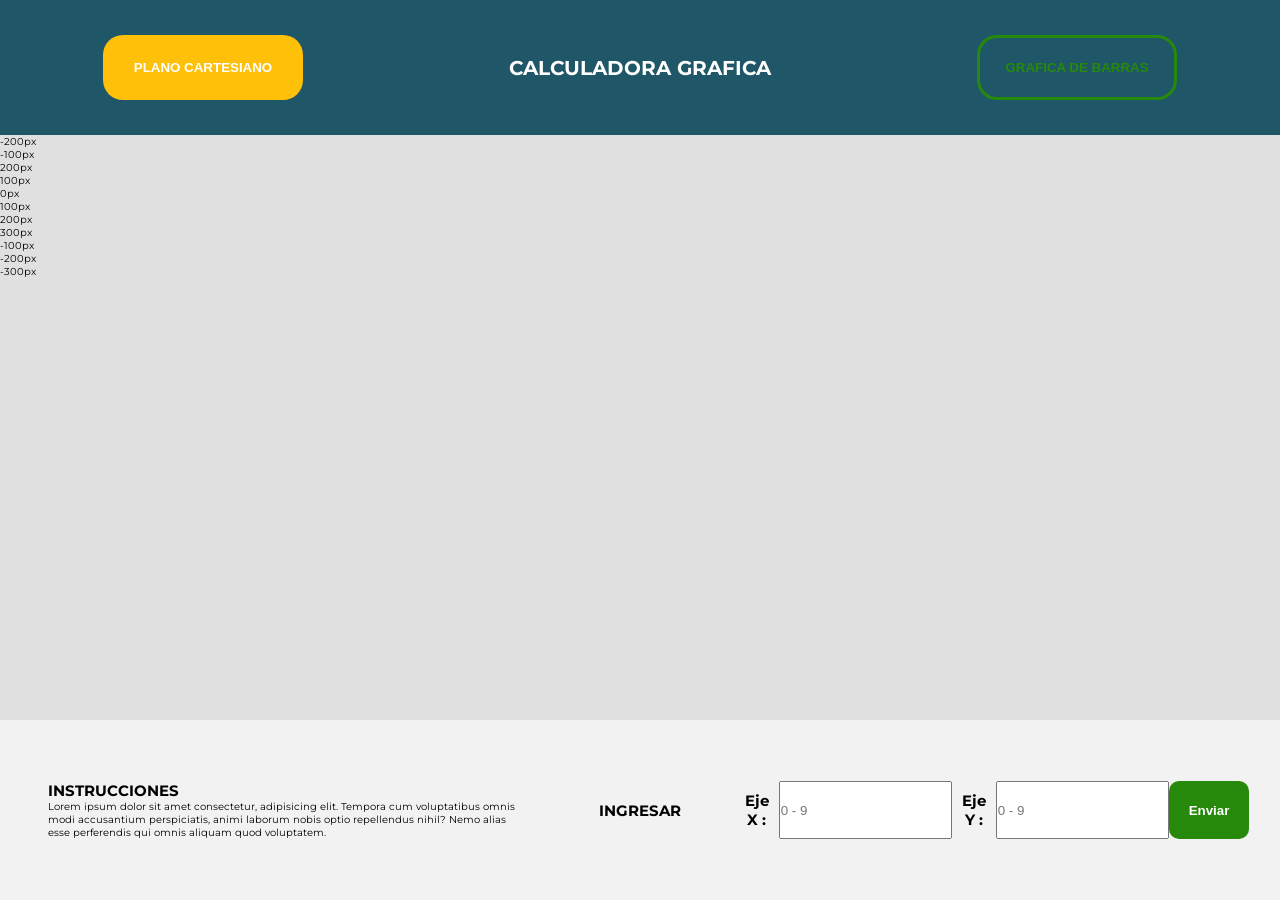
<file: index.html>
<!DOCTYPE html>
<html lang="en">
<head>
    <meta charset="UTF-8">
    <meta http-equiv="X-UA-Compatible" content="IE=edge">
    <meta name="viewport" content="width=device-width, initial-scale=1.0">
    <link rel="stylesheet" href="styles/index_movil.css" media="(max-width: 426px)">
    <link rel="stylesheet" href="styles/index_tablet.css" media="(max-width: 800px)">
    <link rel="stylesheet" href="styles/estilos.css">
    <title>Calculadora Grafica</title>
    <link rel="preconnect" href="https://fonts.gstatic.com">
    <link href="https://fonts.googleapis.com/css2?family=Montserrat:ital,wght@0,400;0,500;0,600;0,700;0,800;1,400;1,600;1,800&display=swap" rel="stylesheet">
</head>
<body>
    <header>
        <button class="buttonPlano">
            <a href="" title="Estas aqui!">
                <p>PLANO CARTESIANO</p>
            </a>
        </button>
        <div class="titulo">
            <h1>
                CALCULADORA GRAFICA
            </h1>
        </div>
        <button href="graficaBarras.html" class="buttonGrafica">
            <a href="graficaBarras.html" title="Ir a grafica de barras">
                <p>GRAFICA DE BARRAS</p>
            </a>
        </button>
    </header>
    <main>
        <section class="container-grafica">
            <div class="cartesiano" id="listData">
                <div class="xx"></div>
                <div class="yy"></div>
                <!-- marcadores -->
                <div class="y-200px">-200px</div>
                <div class="y-100px">-100px</div>
                <div class="y200px">200px</div>
                <div class="y100px">100px</div>
                <div class="y0px">0px</div>
                <div class="x100px">100px</div>
                <div class="x200px">200px</div>
                <div class="x300px">300px</div>
                <div class="x-100px">-100px</div>
                <div class="x-200px">-200px</div>
                <div class="x-300px">-300px</div>
            </div>
        </section>
        <section class="container-detalle">
            <div class="detalle--instrucciones">
                <h2>INSTRUCCIONES</h2>
                <P>Lorem ipsum dolor sit amet consectetur, adipisicing elit. Tempora cum voluptatibus omnis modi accusantium perspiciatis, animi laborum nobis optio repellendus nihil? Nemo alias esse perferendis qui omnis aliquam quod voluptatem.</P>
            </div>
            <section class="detalle-titulo">
                <h2>INGRESAR</h2>
            </section>
            <section class="detalle-form">
                <div>
                    <form action="" id="myForm">
                        <label for="x"><h2>Eje X :</h2></label>
                        <input type="number" placeholder="0 - 9" id="datox" class="datox" name="datox">
                        <label for=""><h2>Eje Y :</h2></label>
                        <input type="number" placeholder="0 - 9" id="datoy" class="datoy" name="datoy">
                        <button type="submit">
                            Enviar
                        </button>
                        </form>
                </div>
            </section>
        </section>
    </main>
    <script src="app.js"></script>
</body>
</html>
</file>
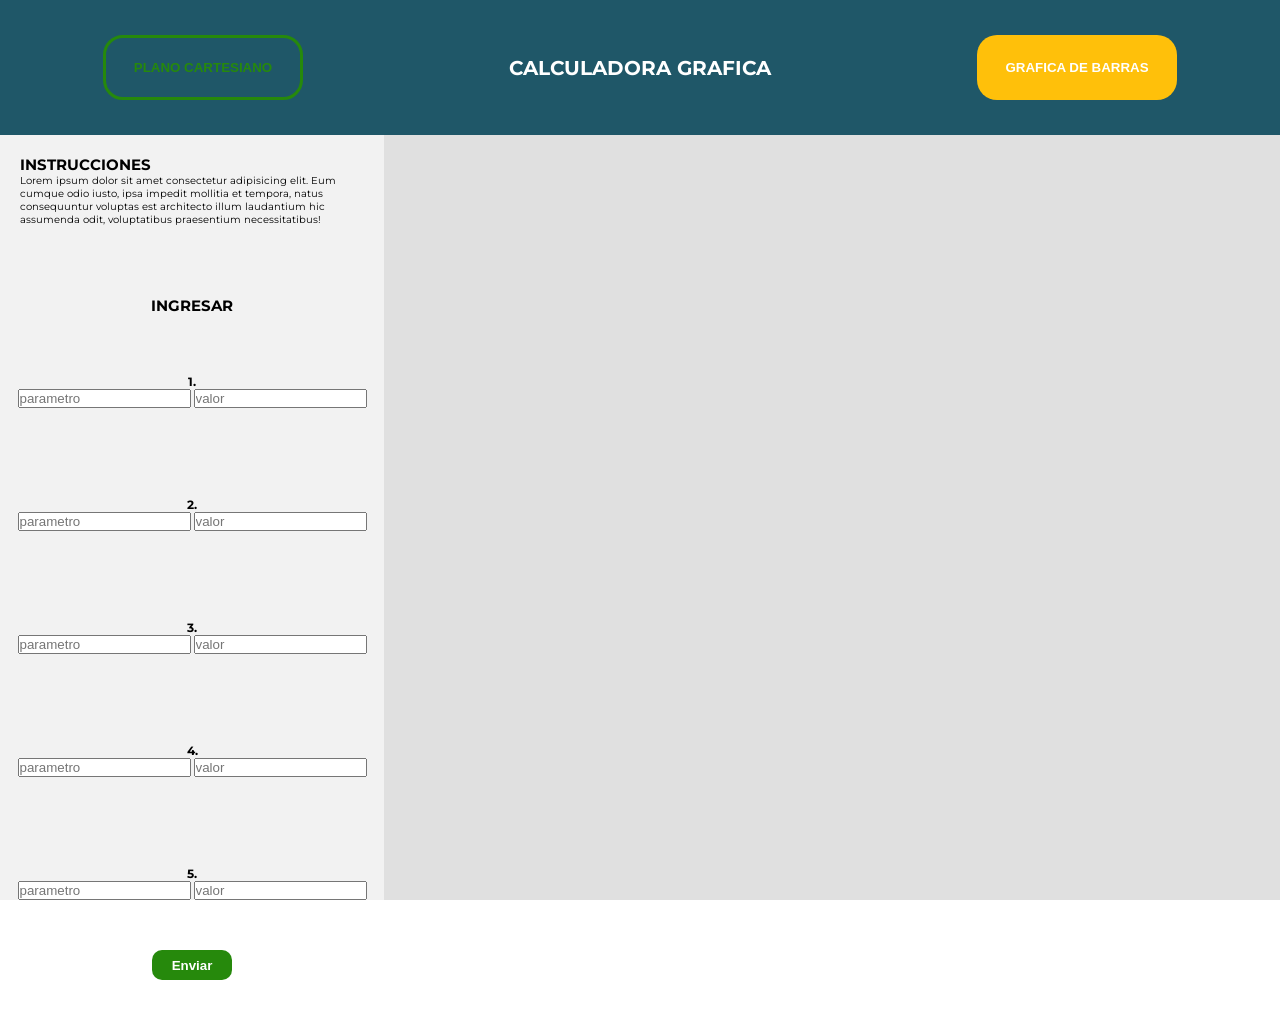
<file: graficaBarras.html>
<!DOCTYPE html>
<html lang="en">
<head>
    <meta charset="UTF-8">
    <meta http-equiv="X-UA-Compatible" content="IE=edge">
    <meta name="viewport" content="width=device-width, initial-scale=1.0">
    <link rel="stylesheet" href="styles/estilosbarras-movil.css" media="(max-width: 420px)">
    <link rel="stylesheet" href="styles/estilosbarras.css">
    <title>Calculadora Grafica</title>
    <link rel="preconnect" href="https://fonts.gstatic.com">
    <link href="https://fonts.googleapis.com/css2?family=Montserrat:ital,wght@0,400;0,500;0,600;0,700;0,800;1,400;1,600;1,800&display=swap" rel="stylesheet">
    <script src="https://cdn.plot.ly/plotly-latest.min.js"></script>
</head>
<body>
    <header>
        <button title="Estas aqui!" class="buttonPlano">
            <a href="index.html" >
                <p>PLANO CARTESIANO</p>
            </a>
        </button>
        <div class="titulo">
            <h1>
                CALCULADORA GRAFICA
            </h1>
        </div>
        <button class="buttonGrafica">
            <a href="index.html" title="Ir a grafica de barras">
                <p>GRAFICA DE BARRAS</p>
            </a>
        </button>
    </header>
    <main>
        <section class="main">
            <section class="barras-container-detalle">
                <div class="container-detalle-instrucciones">
                    <h2>INSTRUCCIONES</h2>
                    <P>Lorem ipsum dolor sit amet consectetur adipisicing elit. Eum cumque odio iusto, ipsa impedit mollitia et tempora, natus consequuntur voluptas est architecto illum laudantium hic assumenda odit, voluptatibus praesentium necessitatibus!</P>
                </div>
                <div class="container-detalle-form">
                    <div>
                        <h2>INGRESAR</h2>
                        <form id="form-param" class="formulario">
                            <div>
                                <label for=""><h3>1. </h3></label>
                                <input type="text" placeholder="parametro" id="inputUnoX" name="inputUnoX" class="parametro" focus>
                                <input type="number" placeholder="valor" id="inputUnoY" name="inputUnoY" class="valor">
                            </div>
                            <div>
                                <label for=""><h3>2. </h3></label>
                                <input type="text" placeholder="parametro" id="inputDosX" name="inputDosX"  class="parametro">
                                <input type="number" placeholder="valor" id="inputDosY" name="inputDosY"  class="valor">
                            </div>
                            <div>
                                <label for=""><h3>3. </h3></label>
                                <input type="text" placeholder="parametro" id="inputTresX" name="inputTresX"  class="parametro">
                                <input type="number" placeholder="valor" id="inputTresY" name="inputTresY"  class="valor">
                            </div>
                            <div>
                                <label for=""><h3>4. </h3></label>
                                <input type="text" placeholder="parametro" id="inputCuatroX" name="inputCuatroX" class="parametro">
                                <input type="number" placeholder="valor" id="inputCuatroY" name="inputCuatroY" class="valor">
                            </div>
                            <div>
                                <label for=""><h3>5. </h3></label>
                                <input type="text" placeholder="parametro" id="inputCincoX" name="inputCincoX"  class="parametro">
                                <input type="number" placeholder="valor" id="inputCincoY" name="inputCincoY"  class="valor">
                            </div>
                            <button type="button" class="showResults">
                                Enviar
                            </button>
                        </form>
                    </div>
                </div>
            </section>
            <section class="barras-container-grafica">
                <figure class="highcharts-figure">
                    <div id="grafico"></div>
                </figure>
            </section>
        </section>
    </main>
    <script src="script.js"></script>
</body>
</html>
</file>
<file: styles/index_movil.css>
/* bloque de variables */
:root{
    /* colores */
    --azul: #1F5768;
    --verde: #26890C;
    --naranja: #FFC00A;
    --grisFondo: #E0E0E0;
    --grisClaro: #F2F2F2;
    /* tipo de fuentes */
    --general: 'Montserrat', sans-serif;;
    /* tamaño de fuetnes */
    --titulo: 2.4rem;
}
*{
    box-sizing: border-box;
    margin: 0;
    padding: 0;
}
html{
    font-size: 62.5%;
    font-family: var(--general);
    max-width: 1400px;
    background-color: var(--grisFondo);
}
body header{
    display: grid;
    grid-template-columns: 1fr 1fr;
    grid-template-rows: 1fr 1fr;
}
body header {
    height: 30vh;
}
header .titulo {
    grid-column: 1 / 3;
    grid-row: 1 / 2;
    text-align: center;
    margin: 20px 0;
}
header .buttonPlano{
    grid-column: 1 / 2;
    grid-row: 2 / 3;
    width: 110px;
    margin: auto;
}
header .buttonGrafica{
    grid-column: 2 / 3;
    grid-row: 2 / 3;
    width: 110px;
    margin: auto;
}
main .container-detalle {
    display: block;
}
.container-detalle .detalle-titulo{
    text-align: center;
}
.container-detalle .detalle-form form{
    display: flex;
    align-items: center;
}
main .detalle--instrucciones p{
    text-align: justify;
}
.container-detalle .detalle-form button {
    width: 100%;
    height: 30px;
}
body main{
    display: grid;
    grid-template-columns: 1fr 1fr;
    grid-template-rows: repeat(5, 1fr);
    
}
body main .container-detalle{
    grid-column: 1 / 3;
    grid-row: 1 / 3;
    height: auto;
}
.container-detalle .detalle-form {
    margin: auto;
    align-items: center;
}
body main .container-grafica{
    grid-column: 1 / 3;
    grid-row: 3 / 6;
    height: 100%;
    overflow: scroll;
}

.container-detalle .detalle--instrucciones  {
    margin: auto;
    text-align: center;
}


  /* Plano cartesiano */
  .cartesiano {
    position: relative;
    margin: 0 auto;
    width: 100%;
    max-width: 800px;
    min-width: 300px;
    height: 400px;
    min-height: 300px;
    background-color:#ccc;
    background-image: linear-gradient(rgba(255,255,255,.3) 1px, transparent 1px),
    linear-gradient(90deg, rgba(255,255,255,.3) 1px, transparent 1px),
    linear-gradient(rgba(255,255,255,.3) 1px, transparent 1px),
    linear-gradient(90deg, rgba(255,255,255,.3) 1px, transparent 1px);
    background-size:100px 100px, 100px 100px, 20px 20px, 20px 20px;
    background-position:-2px -2px, -2px -2px, -1px -1px, -1px -1px;
    color: #616161;
    overflow: scroll;
  }
  
  .cartesiano:before {
    content:"Y";
    position: absolute;
    left: 390px
  }
  
  .cartesiano:after {
    content:"X";
    position: absolute;
    top: 200px;
    right: 7px;
  }
  
  .y-100px {
    position: absolute;
    top: 300px;
    left: 400px;
  }
  
  .y-200px {
    position: absolute;
    left: 400px;
    top: 400px;
  }

  .y0px {
    position: absolute;
    top: 200px;
    left: 410px;
  }
  
  .y100px {
    position: absolute;
    top: 100px;
    left: 400px;
  }
  
  .y200px {
    position: absolute;
    left: 400px;
  }
  
  .x100px {
    position: absolute;
    left: 500px;
    top: 190px;
  }
  
  .x200px {
    position: absolute;
    left: 600px;
    top: 190px;
  }
  
  .x300px {
    position: absolute;
    left: 700px;
    top: 190px;
  }
  
  .x-100px {
    position: absolute;
    left: 300px;
    top: 190px;
  }
  
  .x-200px {
    position: absolute;
    left: 200px;
    top: 190px;
  }
  
  .x-300px {
    position: absolute;
    left: 100px;
    top: 190px;
  }
  .xx{
    position: absolute;
    width: 100%;
    max-width: 800px;
    min-width: 300px;
    margin: 200px 0;
    border: 1px solid red;
  
  }
  .yy{
    position: absolute;
    height: 100%;
    max-height: 400px;
    margin: 0 400px;
    border: 1px solid red;
  }
</file>
<file: styles/index_tablet.css>
/* bloque de variables */
:root{
    /* colores */
    --azul: #1F5768;
    --verde: #26890C;
    --naranja: #FFC00A;
    --grisFondo: #E0E0E0;
    --grisClaro: #F2F2F2;
    /* tipo de fuentes */
    --general: 'Montserrat', sans-serif;;
    /* tamaño de fuetnes */
    --titulo: 2.4rem;
}
*{
    box-sizing: border-box;
    margin: 0;
    padding: 0;
}
html{
    font-size: 62.5%;
    font-family: var(--general);
}
header{
    display: flex;
    justify-content: space-around;
    align-items: center;
    height: 15vh;
    background-color: var(--azul);
    color: white;
}
.titulo{
    text-align: center;
}
header button {
    width: 200px;
    height: 65px;
    border-radius: 20px;
    background-color: transparent;
    cursor: pointer;
}
header button a{
    text-decoration: none;
}
header button a p{
    color: white;
    font-weight: 800;
}
.buttonPlano{
    background-color: var(--naranja);
    border: none;
}
.buttonGrafica{
    border: 3px solid var(--verde);
}
.buttonGrafica a p{
    color: var(--verde);
}
main {
    width: 100vw;
    height: 85vh;
    background-color: var(--grisFondo);
}
.container-detalle{
    display: flex;
    width: 100%;
    height: 20vh;
    padding: 10px;
    align-items: center;
    flex-wrap: wrap;
    background-color: var(--grisClaro);
}
main .container-detalle .detalle--instrucciones{
    border-radius: 10px;
    width: 100%;
    min-width: 200px;
    max-width: 300px;
    padding: 10px;
}
.container-detalle .detalle-form label{
    display: flex;
    width: 120px;
    margin: 10px;
    text-align: center;
}
.container-detalle .detalle-form label h2{
    display: flex;
    align-items: center;
}
.container-detalle .detalle-form label input{
    width: 50px;
    text-align: center;
    height: 30px;
    margin: 0 10px;
}
.container-detalle .detalle-form button {
    border: none;
    background-color: var(--verde);
    color: white;
    font-weight: 800;
    padding: 0 20px;
    border-radius: 10px;
}
.detalle-form{
    width: 100%;
    max-width: 500px;
    min-width: 300px;
    padding: 10px;
}
.detalle-form form{
    display: flex;
    justify-content: center;
}
.container-grafica{
    width: 100%;
    height: 60vh;
}
</file>
<file: styles/estilos.css>
/* bloque de variables */
:root{
    /* colores */
    --azul: #1F5768;
    --verde: #26890C;
    --naranja: #FFC00A;
    --grisFondo: #E0E0E0;
    --grisClaro: #F2F2F2;
    /* tipo de fuentes */
    --general: 'Montserrat', sans-serif;;
    /* tamaño de fuetnes */
    --titulo: 2.4rem;
}
*{
    box-sizing: border-box;
    margin: 0;
    padding: 0;
}
html{
    font-size: 62.5%;
    font-family: var(--general);
}
header{
    display: flex;
    justify-content: space-around;
    align-items: center;
    height: 15vh;
    background-color: var(--azul);
    color: white;
}
header button {
    width: 200px;
    height: 65px;
    border-radius: 20px;
    background-color: transparent;
    cursor: pointer;
}
header button a{
    text-decoration: none;
}
header button a p{
    color: white;
    font-weight: 800;
}
.buttonPlano{
    background-color: var(--naranja);
    border: none;
}
.buttonGrafica{
    border: 3px solid var(--verde);
}
.buttonGrafica a p{
    color: var(--verde);
}
main {
    width: 100vw;
    height: 85vh;
    background-color: var(--grisFondo);
}
.detalle-titulo{
    margin: 5px;
}
.container-detalle{
    display: flex;
    width: 100%;
    height: 20vh;
    padding: 10px;
    align-items: center;
    justify-content: space-around;
    background-color: var(--grisClaro);
}
.container-detalle .detalle--instrucciones{
    border-radius: 10px;
    width: 100%;
    max-width: 500px;
    min-width: 300px;
    padding: 10px;
}
.container-detalle .detalle-form label{
    display: flex;
    width: 120px;
    margin: 10px;
    text-align: center;
}
.container-detalle .detalle-form label h2{
    display: flex;
    align-items: center;
}
.container-detalle .detalle-form label input{
    width: 50px;
    text-align: center;
    height: 30px;
    margin: 0 10px;
}
.container-detalle .detalle-form button {
    border: none;
    background-color: var(--verde);
    color: white;
    font-weight: 800;
    padding: 0 20px;
    border-radius: 10px;
}
.detalle-form{
    width: 100%;
    max-width: 500px;
    min-width: 300px;
    padding: 10px;
}
.detalle-form form{
    display: flex;
    justify-content: center;
}
.container-grafica{
    width: 100%;
    height: 65vh;
}
</file>
<file: styles/estilosbarras-movil.css>
/* bloque de variables */
:root{
    /* colores */
    --azul: #1F5768;
    --verde: #26890C;
    --naranja: #FFC00A;
    --grisFondo: #E0E0E0;
    --grisClaro: #F2F2F2;
    /* tipo de fuentes */
    --general: 'Montserrat', sans-serif;;
    /* tamaño de fuetnes */
    --titulo: 2.4rem;
}
*{
    box-sizing: border-box;
    margin: 0;
    padding: 0;
}
html{
    font-size: 62.5%;
    font-family: var(--general);
}
header{
    background-color: var(--azul);
    color: white;
}
body header{
    display: grid;
    grid-template-columns: 1fr 1fr;
    grid-template-rows: 1fr 1fr;
}
body header {
    height: 30vh;
}
.titulo {
    grid-column: 1 / 3;
    grid-row: 1 / 2;
    text-align: center;
    margin: 20px 0;
}
header .buttonPlano{
    grid-column: 1 / 2;
    grid-row: 2 / 3;
    width: 110px;
    margin: auto;
}
header .buttonGrafica{
    grid-column: 2 / 3;
    grid-row: 2 / 3;
    width: 110px;
    margin: auto;
}
.titulo{
    text-align: center;
}
header button {
    width: 200px;
    height: 65px;
    border-radius: 20px;
    background-color: transparent;
    cursor: pointer;
}
header button a{
    text-decoration: none;
}
header button a p{
    color: white;
    font-weight: 800;
}
.buttonPlano{
    border: 3px solid var(--verde);
}
.buttonGrafica{
    background-color: var(--naranja);
    border: none;
}
.buttonPlano a p{
    color: var(--verde);
}
/* Estilos de la grafica */
body .main {
    display: block;
}
body .main .barras-container-detalle {
    width: 100vw;
}
.highcharts-figure, .highcharts-data-table table {
    width: 100%;
    min-width: 310px;
    max-width: 800px;
    margin: 1em auto;
}
#container {
    height: 400px;
}
.highcharts-data-table table {
	font-family: Verdana, sans-serif;
	border-collapse: collapse;
	border: 1px solid #EBEBEB;
	margin: 10px auto;
	text-align: center;
	width: 100%;
	max-width: 500px;
}
.highcharts-data-table caption {
    padding: 1em 0;
    font-size: 1.2em;
    color: #555;
}
.highcharts-data-table th {
	font-weight: 600;
    padding: 0.5em;
}
.highcharts-data-table td, .highcharts-data-table th, .highcharts-data-table caption {
    padding: 0.5em;
}
.highcharts-data-table thead tr, .highcharts-data-table tr:nth-child(even) {
    background: #f8f8f8;
}
.highcharts-data-table tr:hover {
    background: #f1f7ff;
}

body main .container-detalle{
    grid-column: 1 / 3;
    grid-row: 1 / 3;
    height: auto;
}
.container-detalle .detalle-form {
    margin: auto;
    align-items: center;
}
body main .container-grafica{
    grid-column: 1 / 3;
    grid-row: 3 / 6;
    height: 100%;
}
</file>
<file: styles/estilosbarras.css>
/* bloque de variables */
:root{
    /* colores */
    --azul: #1F5768;
    --verde: #26890C;
    --naranja: #FFC00A;
    --grisFondo: #E0E0E0;
    --grisClaro: #F2F2F2;
    /* tipo de fuentes */
    --general: 'Montserrat', sans-serif;;
    /* tamaño de fuetnes */
    --titulo: 2.4rem;
}
*{
    box-sizing: border-box;
    margin: 0;
    padding: 0;
}
html{
    font-size: 62.5%;
    font-family: var(--general);
}
header{
    display: flex;
    justify-content: space-around;
    align-items: center;
    height: 15vh;
    background-color: var(--azul);
    color: white;
}
header button {
    width: 200px;
    height: 65px;
    border-radius: 20px;
    background-color: transparent;
    cursor: pointer;
}
header button a{
    text-decoration: none;
}
header button a p{
    color: white;
    font-weight: 800;
}
.buttonPlano{
    border: 3px solid var(--verde);
}
.buttonGrafica{
    background-color: var(--naranja);
    border: none;
}
.buttonPlano a p{
    color: var(--verde);
}
/* estilos de pagina barras */
main{
    background-color: var(--grisFondo);
    width: 100vw;
    height: 85vh;
}
.main{
    display: flex;
    width: 100vw;
}
.barras-container-detalle{
    width: 30vw;
    height: 85vh;
    background-color: var(--grisClaro);
}
.container-detalle-instrucciones {
    margin: 10px;
    padding: 10px;
    border-radius: 20px;
}
.container-detalle-form div{
    width: 100%;
    text-align: center;
    padding: 30px 0;
    margin-top: 30px;
}
.container-detalle-form .formulario table{
    margin: auto;
    margin-top: 20px;
}
.container-detalle-form .formulario table input{
    height: 30px;
    width: 50px;
    text-align: center;
    margin: 3px;
}
.container-detalle-form .formulario button{
    border: none;
    background-color: var(--verde);
    color: white;
    font-weight: 800;
    padding: 0 20px;
    border-radius: 10px;
    height: 30px;
    margin-top: 20px;
}
.barras-container-grafica{
    margin: auto;
}
/* Estilos de la grafica */
.highcharts-figure, .highcharts-data-table table {
    width: 100%;
    min-width: 310px;
    max-width: 800px;
    margin: 1em auto;
}

#container {
    height: 400px;
}

.highcharts-data-table table {
	font-family: Verdana, sans-serif;
	border-collapse: collapse;
	border: 1px solid #EBEBEB;
	margin: 10px auto;
	text-align: center;
	width: 100%;
	max-width: 500px;
}
.highcharts-data-table caption {
    padding: 1em 0;
    font-size: 1.2em;
    color: #555;
}
.highcharts-data-table th {
	font-weight: 600;
    padding: 0.5em;
}
.highcharts-data-table td, .highcharts-data-table th, .highcharts-data-table caption {
    padding: 0.5em;
}
.highcharts-data-table thead tr, .highcharts-data-table tr:nth-child(even) {
    background: #f8f8f8;
}
.highcharts-data-table tr:hover {
    background: #f1f7ff;
}
</file>
